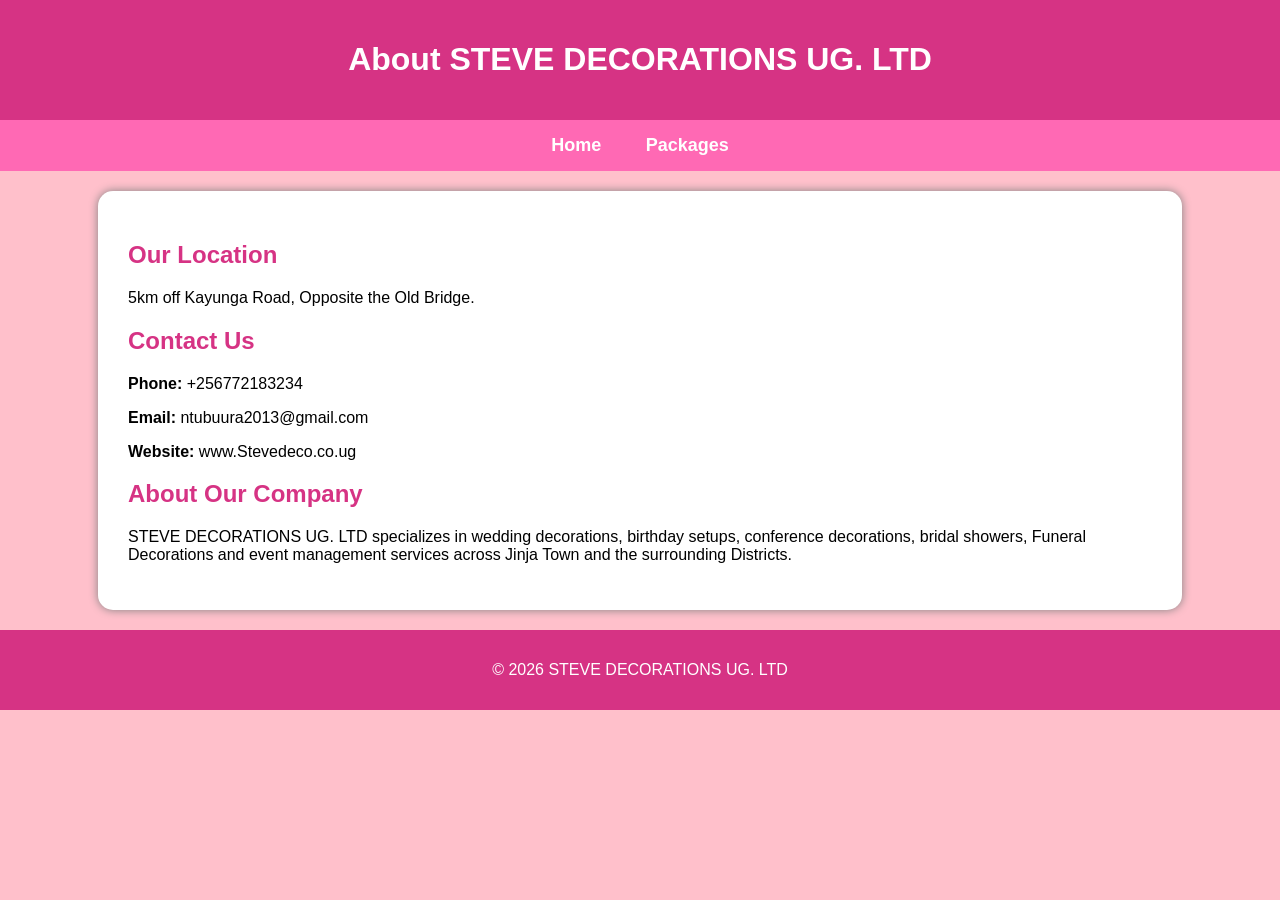
<file: About us.html>
<!DOCTYPE html>
<html lang="en">
<head>
<meta charset="UTF-8">
<meta name="viewport" content="width=device-width, initial-scale=1.0">
<title>About Us - STEVE DECORATIONS UG. LTD</title>

<style>
    body{
        font-family:Arial, sans-serif;
        background-color:pink;
        margin:0;
    }

    header{
        background:#d63384;
        color:white;
        text-align:center;
        padding:20px;
    }

    nav{
        background:#ff69b4;
        padding:15px;
        text-align:center;
    }

    nav a{
        color:white;
        text-decoration:none;
        margin:20px;
        font-size:18px;
        font-weight:bold;
    }

    nav a:hover{
        color:yellow;
    }

    .content{
        width:80%;
        margin:auto;
        background:white;
        padding:30px;
        margin-top:20px;
        border-radius:15px;
        box-shadow:0px 0px 10px gray;
    }

    h2{
        color:#d63384;
    }

    footer{
        background:#d63384;
        color:white;
        text-align:center;
        padding:15px;
        margin-top:20px;
    }
</style>
</head>

<body>

<header>
    <h1>About STEVE DECORATIONS UG. LTD</h1>
</header>

<nav>
    <a href="C:\Users\USER\Desktop\PROJECT WORK\index.html">Home</a>
    <a href="C:\Users\USER\Desktop\PROJECT WORK\packages.html">Packages</a>
</nav>

<div class="content">

    <h2>Our Location</h2>
    <p>5km off Kayunga Road, Opposite the Old Bridge.</p>

    <h2>Contact Us</h2>
    <p><b>Phone:</b> +256772183234</p>
    <p><b>Email:</b> ntubuura2013@gmail.com</p>
    <p><b>Website:</b> www.Stevedeco.co.ug</p>

    <h2>About Our Company</h2>
    <p>
        STEVE DECORATIONS UG. LTD specializes in wedding decorations,
        birthday setups, conference decorations, bridal showers, Funeral Decorations and
        event management services across Jinja Town and the surrounding Districts.
    </p>

</div>

<footer>
    <p>&copy; 2026 STEVE DECORATIONS UG. LTD</p>
</footer>

</body>
</html>
</file>
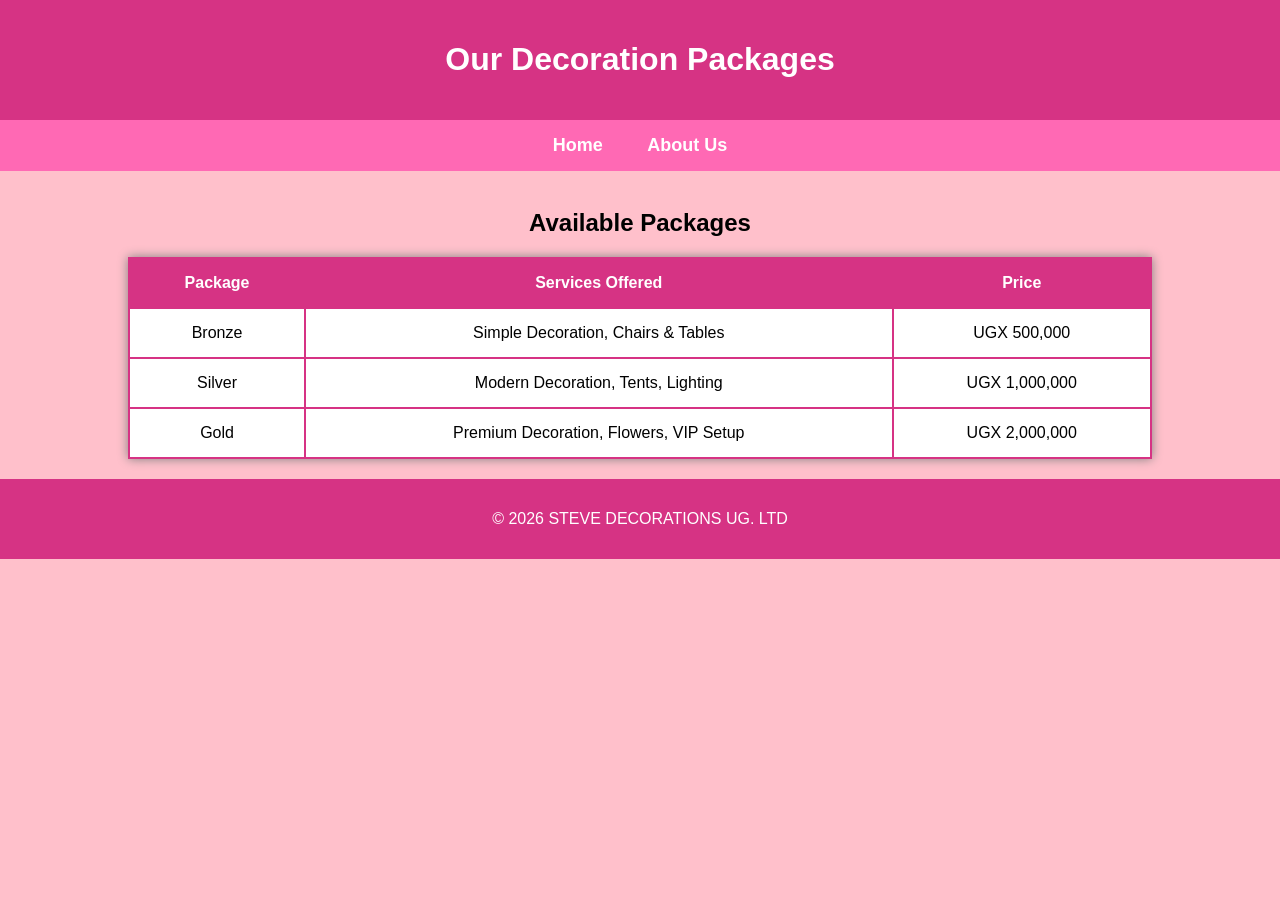
<file: packages.html>
<!DOCTYPE html>
<html lang="en">
<head>
<meta charset="UTF-8">
<meta name="viewport" content="width=device-width, initial-scale=1.0">
<title>Packages - STEVE DECORATIONS UG. LTD</title>

<style>
    body{
        font-family:Arial, sans-serif;
        background-color:pink;
        margin:0;
    }

    header{
        background:#d63384;
        color:white;
        text-align:center;
        padding:20px;
    }

    nav{
        background:#ff69b4;
        padding:15px;
        text-align:center;
    }

    nav a{
        color:white;
        text-decoration:none;
        margin:20px;
        font-size:18px;
        font-weight:bold;
    }

    nav a:hover{
        color:yellow;
    }

    h2{
        text-align:center;
    }

    table{
        width:80%;
        margin:auto;
        border-collapse:collapse;
        background:white;
        box-shadow:0px 0px 10px gray;
    }

    th, td{
        border:2px solid #d63384;
        padding:15px;
        text-align:center;
    }

    th{
        background:#d63384;
        color:white;
    }

    tr:hover{
        background:#ffe4ec;
    }

    footer{
        background:#d63384;
        color:white;
        text-align:center;
        padding:15px;
        margin-top:20px;
    }
</style>
</head>

<body>

<header>
    <h1>Our Decoration Packages</h1>
</header>

<nav>
    <a href="C:\Users\USER\Desktop\PROJECT WORK\index.html">Home</a>
    <a href="C:\Users\USER\Desktop\PROJECT WORK\About us.html">About Us</a>
</nav>

<br>

<h2>Available Packages</h2>

<table>
    <tr>
        <th>Package</th>
        <th>Services Offered</th>
        <th>Price</th>
    </tr>

    <tr>
        <td>Bronze</td>
        <td>Simple Decoration, Chairs & Tables</td>
        <td>UGX 500,000</td>
    </tr>

    <tr>
        <td>Silver</td>
        <td>Modern Decoration, Tents, Lighting</td>
        <td>UGX 1,000,000</td>
    </tr>

    <tr>
        <td>Gold</td>
        <td>Premium Decoration, Flowers, VIP Setup</td>
        <td>UGX 2,000,000</td>
    </tr>
</table>

<footer>
    <p>&copy; 2026 STEVE DECORATIONS UG. LTD</p>
</footer>

</body>
</html>
</file>
